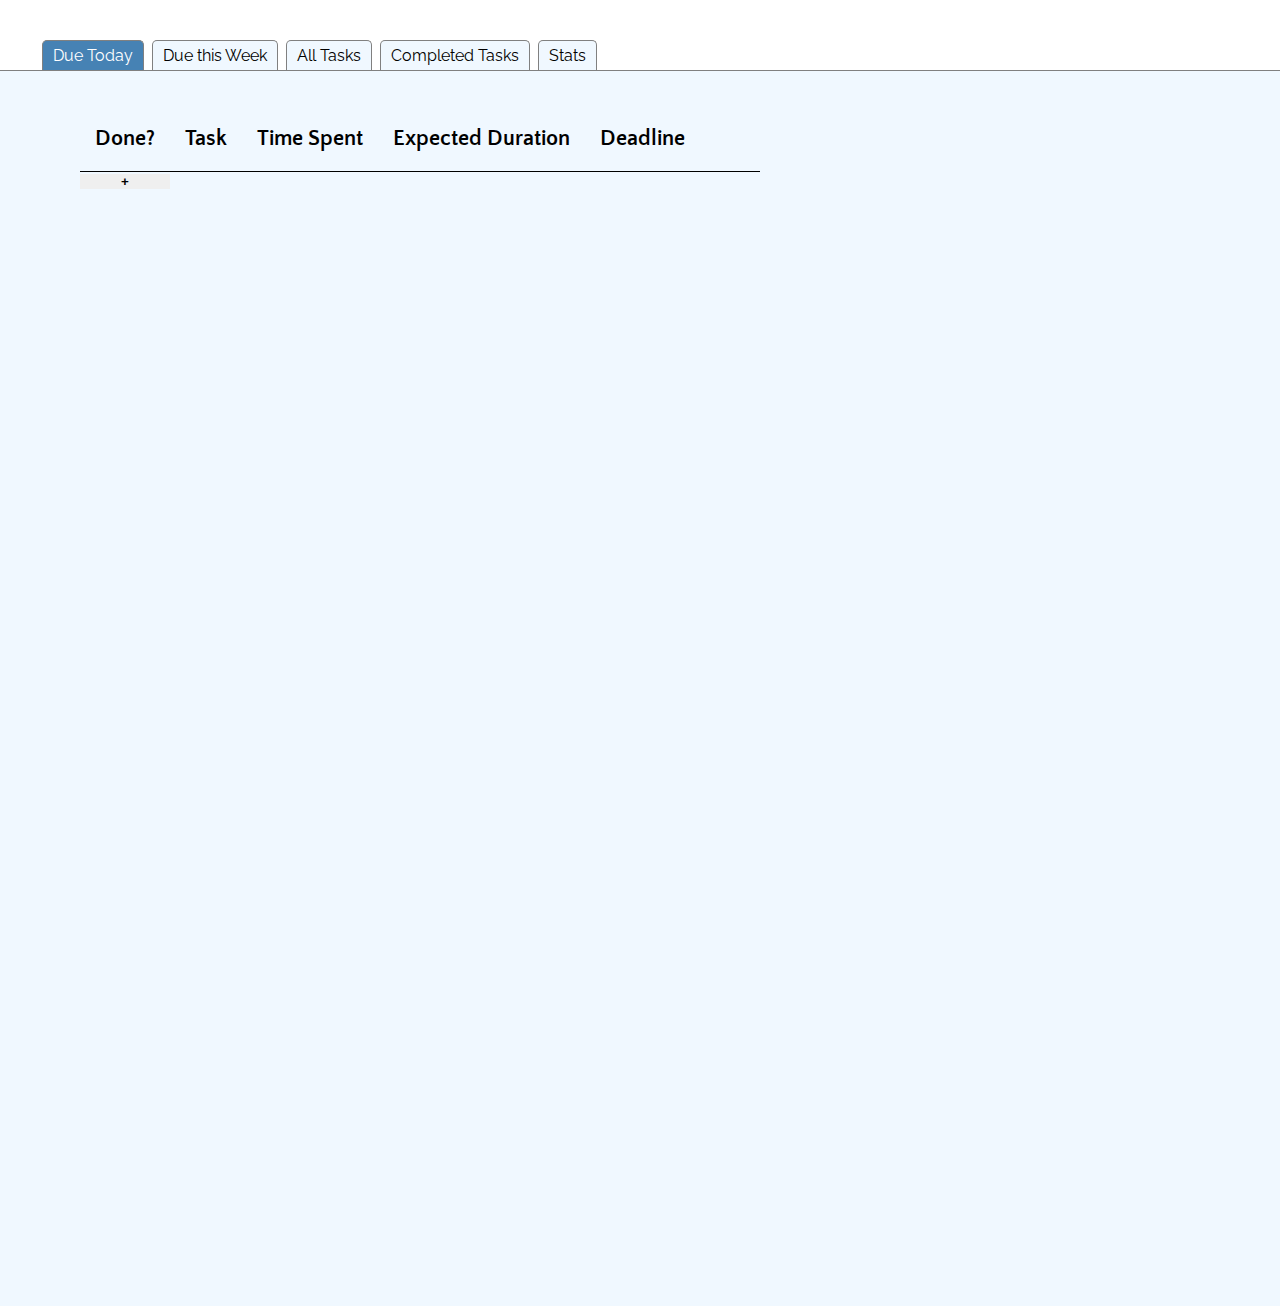
<file: HTML/UI Final Design/index.html>
<!doctype html>
<html lang="en">
<head>
    <meta charset="utf-8" />
    <title> Task Tracker </title>
    <link rel="stylesheet" href="main.css">
    <script src="main.js" defer></script>
    <link href="https://fonts.googleapis.com/css?family=Amaranth|Bitter|Lora|Merriweather|Nunito|Open+Sans|Quattrocento|Quattrocento+Sans|Raleway|Signika|Source+Sans+Pro|Titillium+Web" rel="stylesheet">
</head>
    
<body onload="checkCookie()">
    <nav>
        <ul>
            <li id="today-tasks" style="background-color:steelblue; color:white"><a href="index.html">Due Today</a></li>
            <li id="week-tasks"><a href="thisweek.html">Due this Week</a></li>
            <li id="all-tasks"><a href="alltasks.html">All Tasks</a></li>
            <li id="completed-tasks"><a href="completedtasks.html">Completed Tasks</a></li>
            <li id="stats"><a href="stat.html">Stats</a></li>
        </ul>
    </nav>
    <div id="task_table">
        <table id="mytable">
            <thead>
                <tr>
                    <th>Done?</th>
                    <th>Task</th>
                    <th>Time Spent</th>
                    <th>Expected Duration</th>
                    <th>Deadline</th>
                    <th></th>
                    <th></th>
                </tr>
            </thead>
            <tbody id="tasks">
                <!--<tr>
                    <td><input type="checkbox" value="Not_done" onclick="mark_as_done()"></td>
                    <td>History Paper</td>
                    <td>47 minutes</td>
                    <td>2.5 hours</td>
                    <td>2/27/17, 11:59pm</td>
                    <td id="status"> ► </td>
                </tr>
                <tr>
                    <td><input type="checkbox" value="Not_done"></td>
                    <td>Reading Assignment</td>
                    <td>0 minutes</td>
                    <td>1.5 hours</td>
                    <td>2/27/17, 11:59pm</td>
                    <td id="statues"> ► </td>
                </tr>
                <tr>
                    <td><input type="checkbox" value="Not_done"></td>
                    <td>Design Interface</td>
                    <td>15 minutes</td>
                    <td>3 hours</td>
                    <td>2/27/17, 11:59pm</td>
                    <td id="ugh"> ►  </td><!--&#10074; &#10074;
                </tr> -->
                <tr>
                   <td id="add_new"><button id="add_new"><strong>+</strong></button></td><!-- onclick="alert('you are trying to add a new task at '+ Date.now())"-->
                </tr>
            </tbody>
        </table>
        
        <!--p id="test-p">test</p-->

        <p id="confirm-message"></p>
        
        <img id="celly" src="celebration.gif">
        
    </div>
</body>
</html>
</file>
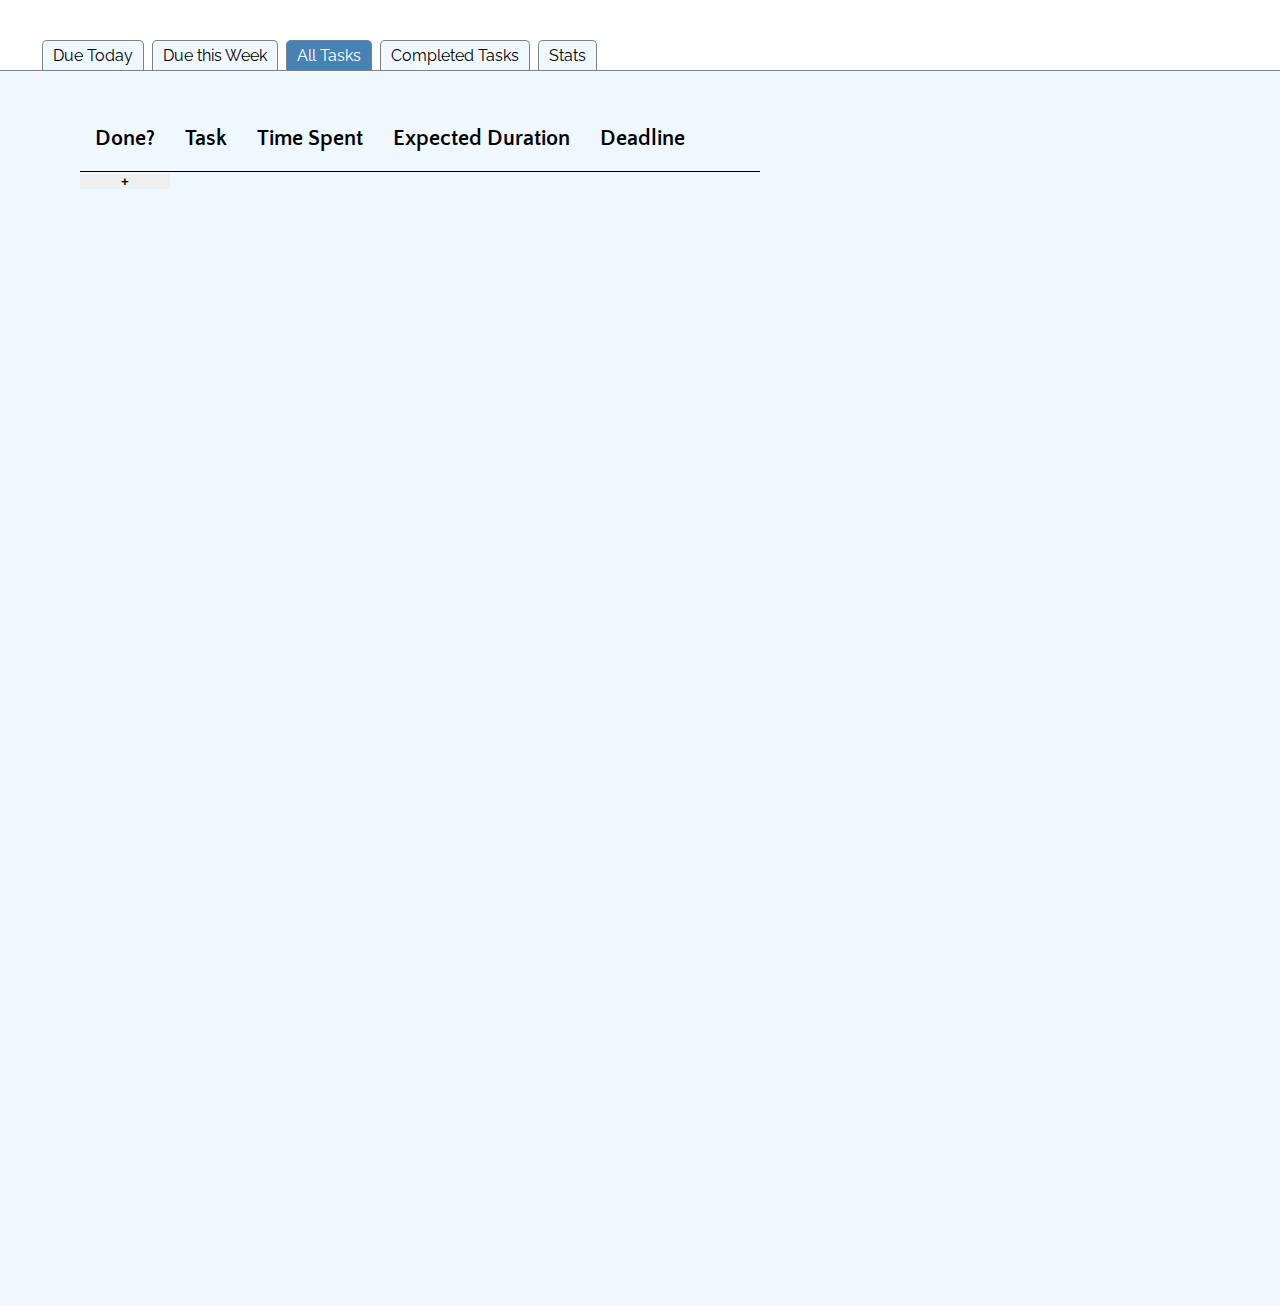
<file: HTML/UI Final Design/alltasks.html>
<!DOCTYPE html>
<html lang="en">
	<head>
		<meta charset="utf-8">
		<title>Task Tracker</title>
        <link rel="stylesheet" href="main.css">
        <script src="main.js" defer></script>
        <link href="https://fonts.googleapis.com/css?family=Amaranth|Bitter|Lora|Merriweather|Nunito|Open+Sans|Quattrocento|Quattrocento+Sans|Raleway|Signika|Source+Sans+Pro|Titillium+Web" rel="stylesheet">
	</head>
    <body onload="checkCookie()">
        <nav>
        <ul>
            <li id="today-tasks"><a href="index.html">Due Today</a></li>
            <li id="week-tasks"><a href="thisweek.html">Due this Week</a></li>
            <li id="all-tasks" style="background-color:steelblue; color:white"><a href="alltasks.html">All Tasks</a></li>
            <li id="completed-tasks"><a href="completedtasks.html">Completed Tasks</a></li>
            <li id="stats"><a href="stat.html">Stats</a></li>
        </ul>
    </nav>
    <div id="task_table">
        <table id="mytable">
            <thead>
                <tr>
                    <th>Done?</th>
                    <th>Task</th>
                    <th>Time Spent</th>
                    <th>Expected Duration</th>
                    <th>Deadline</th>
                    <th></th>
                    <th></th>

                </tr>
            </thead>
            <tbody id="tasks">
                <!--tr>
                    <td><input type="checkbox" value="Not_done" onclick="mark_as_done()"></td>
                    <td>History Paper</td>
                    <td>47 minutes</td>
                    <td>2.5 hours</td>
                    <td>2/27/17, 11:59pm</td>
                    <td id="status"> ► </td>
                </tr>
                <tr>
                    <td><input type="checkbox" value="Not_done"></td>
                    <td>Reading Assignment</td>
                    <td>0 minutes</td>
                    <td>1.5 hours</td>
                    <td>2/27/17, 11:59pm</td>
                    <td id="statues"> ► </td>
                </tr>
                <tr>
                    <td><input type="checkbox" value="Not_done"></td>
                    <td>Design Interface</td>
                    <td>15 minutes</td>
                    <td>3 hours</td>
                    <td>2/27/17, 11:59pm</td>
                    <td id="ugh"> ►  </td><!--&#10074; &#10074;
                </tr>
                <tr>
                    <td><input type="checkbox" value="Not_done"></td>
                    <td>Econ</td>
                    <td>1 hour</td>
                    <td>4 hours</td>
                    <td>3/2/17, 1:00pm</td>
                    <td id="ugh"> ►  </td><!--&#10074; &#10074;
                </tr>
                <tr>
                    <td><input type="checkbox" value="Not_done"></td>
                    <td>Math</td>
                    <td>40 minutes</td>
                    <td>6 hours</td>
                    <td>3/3/17, 9:30am</td>
                    <td id="ugh"> ►  </td><!--&#10074; &#10074;
                </tr>
                <tr>
                    <td><input type="checkbox" value="Not_done"></td>
                    <td>Call mom</td>
                    <td>0 minutes</td>
                    <td>30 minutes</td>
                    <td>3/10/17, 1:50pm</td>
                    <td id="ugh"> ►  </td><!--&#10074; &#10074;
                </tr>
                <tr>
                    <td><input type="checkbox" value="Not_done"></td>
                    <td>Pay rent</td>
                    <td>0 minutes</td>
                    <td>5 minutes</td>
                    <td>3/31/17, 3:00pm</td>
                    <td id="ugh"> ►  </td><!--&#10074; &#10074;
                </tr-->
                <tr>
                   <td id="add_new"><button id="add_new"><strong>+</strong></button></td><!-- onclick="alert('you are trying to add a new task at '+ Date.now())"-->
                </tr>
            </tbody>
        </table>

        <p id="confirm-message"></p>
        
        <img id="celly" src="celebration.gif">
        
        </div>
	</body>
</html>
</file>
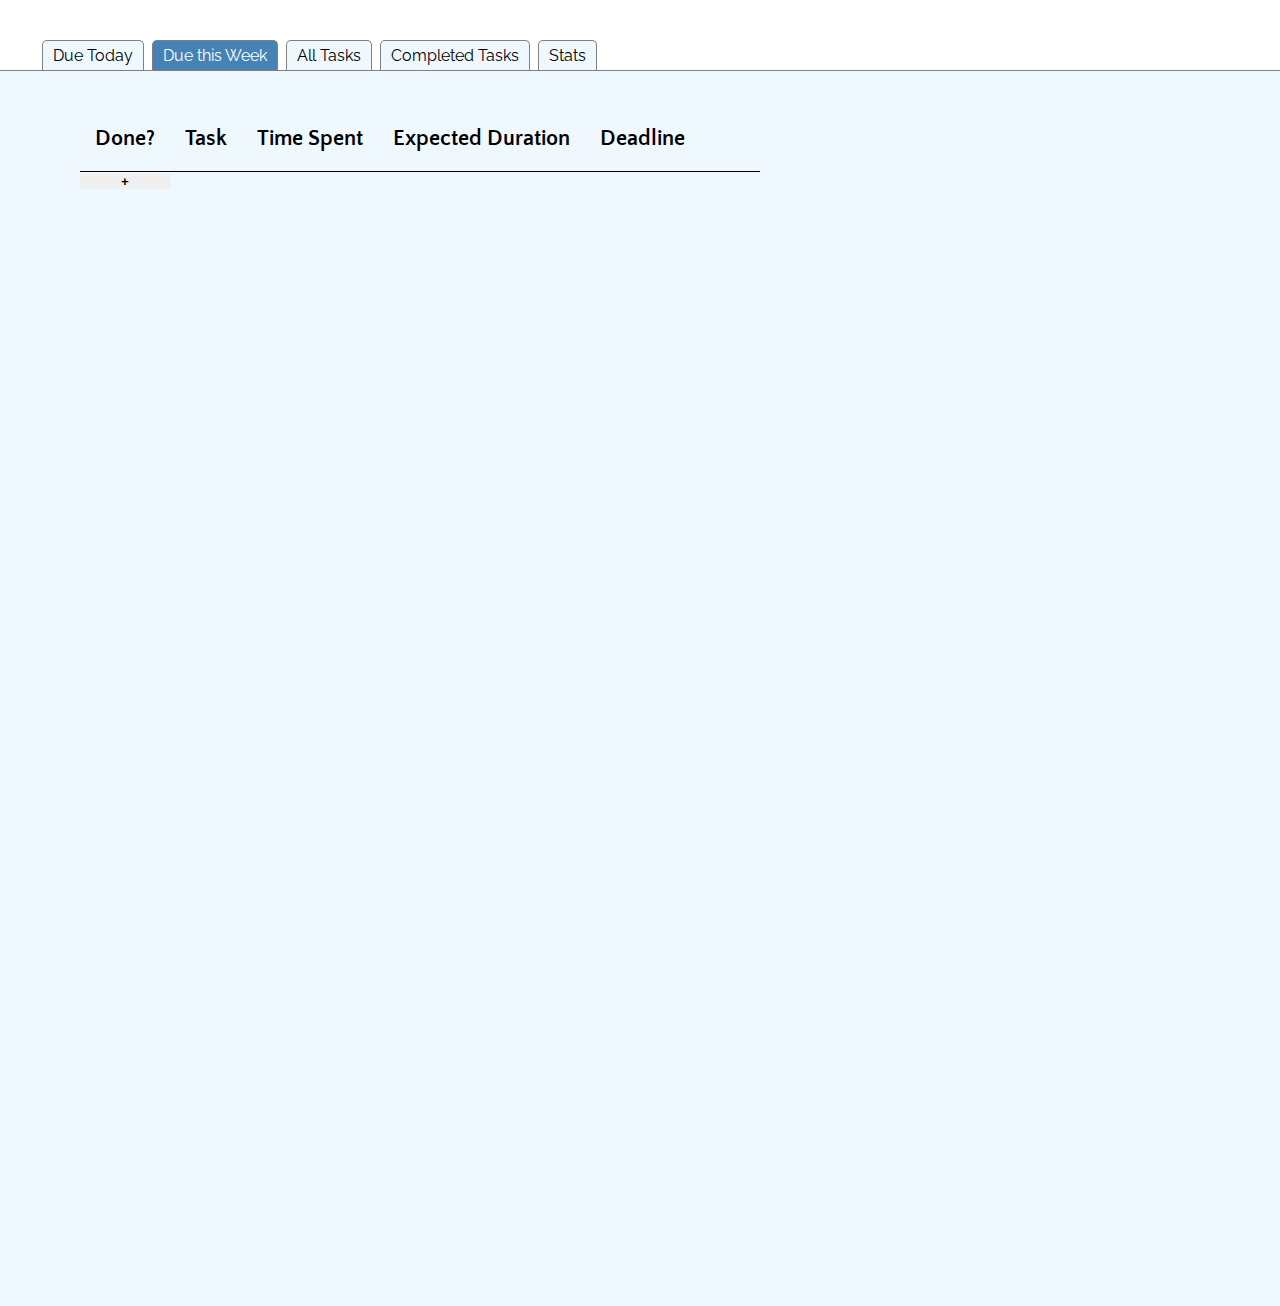
<file: HTML/UI Final Design/thisweek.html>
<!DOCTYPE html>
<html lang="en">
	<head>
		<meta charset="utf-8">
		<title>Task Tracker</title>
        <link rel="stylesheet" href="main.css">
        <script src="main.js" defer></script>
        <link href="https://fonts.googleapis.com/css?family=Amaranth|Bitter|Lora|Merriweather|Nunito|Open+Sans|Quattrocento|Quattrocento+Sans|Raleway|Signika|Source+Sans+Pro|Titillium+Web" rel="stylesheet">
	</head>
	<body onload="checkCookie()">
        <nav>
        <ul>
            <li id="today-tasks"><a href="index.html">Due Today</a></li>
            <li id="week-tasks" style="background-color:steelblue; color:white"><a href="thisweek.html">Due this Week</a></li>
            <li id="all-tasks"><a href="alltasks.html">All Tasks</a></li>
            <li id="completed-tasks"><a href="completedtasks.html">Completed Tasks</a></li>
            <li id="stats"><a href="stat.html">Stats</a></li>
        </ul>
    </nav>
        <div id="task_table">
        <table id="mytable">
            <thead>
                <tr>
                    <th>Done?</th>
                    <th>Task</th>
                    <th>Time Spent</th>
                    <th>Expected Duration</th>
                    <th>Deadline</th>
                    <th></th>
                    <th></th>

                </tr>
            </thead>
            <tbody id="tasks">
                <!--tr>
                    <td><input type="checkbox" value="Not_done" onclick="mark_as_done()"></td>
                    <td>History Paper</td>
                    <td>47 minutes</td>
                    <td>2.5 hours</td>
                    <td>2/27/17, 11:59pm</td>
                    <td id="status"> ► </td>
                </tr>
                <tr>
                    <td><input type="checkbox" value="Not_done"></td>
                    <td>Reading Assignment</td>
                    <td>0 minutes</td>
                    <td>1.5 hours</td>
                    <td>2/27/17, 11:59pm</td>
                    <td id="statues"> ► </td>
                </tr>
                <tr>
                    <td><input type="checkbox" value="Not_done"></td>
                    <td>Design Interface</td>
                    <td>15 minutes</td>
                    <td>3 hours</td>
                    <td>2/27/17, 11:59pm</td>
                    <td id="ugh"> ►  </td><!--&#10074; &#10074; 
                </tr>
                <tr>
                    <td><input type="checkbox" value="Not_done"></td>
                    <td>Econ</td>
                    <td>1 hour</td>
                    <td>4 hours</td>
                    <td>3/2/17, 11:59pm</td>
                    <td id="ugh"> ►  </td><!--&#10074; &#10074;
                </tr>
                <tr>
                    <td><input type="checkbox" value="Not_done"></td>
                    <td>Math</td>
                    <td>40 minutes</td>
                    <td>6 hours</td>
                    <td>3/3/17, 11:59pm</td>
                    <td id="ugh"> ►  </td><!--&#10074; &#10074;
                </tr-->
                <tr>
                   <td id="add_new"><button id="add_new"><strong>+</strong></button></td><!-- onclick="alert('you are trying to add a new task at '+ Date.now())"-->
                </tr>
            </tbody>
        </table>

        <p id="confirm-message"></p>
            
        <img id="celly" src="celebration.gif">
            
        </div>
	</body>
</html>
</file>
<file: HTML/UI Final Design/main.css>
body {
	margin: 0;
	padding-top: 40px;
	font-family: Raleway;
	overflow-y: hidden;

}

input {
	font-family: Raleway;
	padding: 3px;
	font-size: 12px;
}

nav {
	margin: 0;
	padding: 0 40px;
	overflow: hidden;
	border-bottom: solid 1px grey;
}

nav * {
	display: inline-block;
}

nav ul {
	padding: 0;
	margin: 0;
	list-style: none;
	width: 100%;
}

nav li {
	padding: 5px 10px;
	margin: 0 2px;
	border: solid 1px grey;
	border-bottom: none;
	border-top-left-radius: 5px;
	border-top-right-radius: 5px;
	background-color: aliceblue;
}

nav li:hover {
	cursor:pointer;
}

a {
    text-decoration: none;
    color:inherit;
}


#task_table {
	background-color: aliceblue;
	padding: 10px  80px 100vh;
}

table {
	margin: 25px 0 40px;
	border-spacing: 0;
	border-collapse: collapse;
}

th, td {
	border-bottom: 1px solid black;
	border-collapse: collapse;
	#border: 1px solid red;
	text-align: left;
}

th {
	font-size: 22px;
	padding: 20px 15px;
	font-family: Quattrocento Sans;	
}

td {
    background: inherit;
	font-size: 15px;
	padding: 12px 15px;
}

tbody tr {
	transition: background .2s;
}

tbody tr:hover {
	cursor: pointer;
}

#add_new {
   padding: 0px;
    border: none;
}

#calendar_cell, #duration_cell {
	width: 100px;
}

button {
    width:100%;
    height: 100%;
    
}
#spacer {
    height: 100px;
}
h1 {
    margin: 0 0 0px 75px ;
}
/*
input[type=checkbox]:unchecked + th  td{
  text-decoration: none;
} 
input[type=checkbox]:checked + {
  text-decoration: line-through;
} 
*/

input{
    background-color: white;
}
svg {
    margin:0px 0 0 75px;
}

#celly {
    visibility: hidden;
}
</file>
